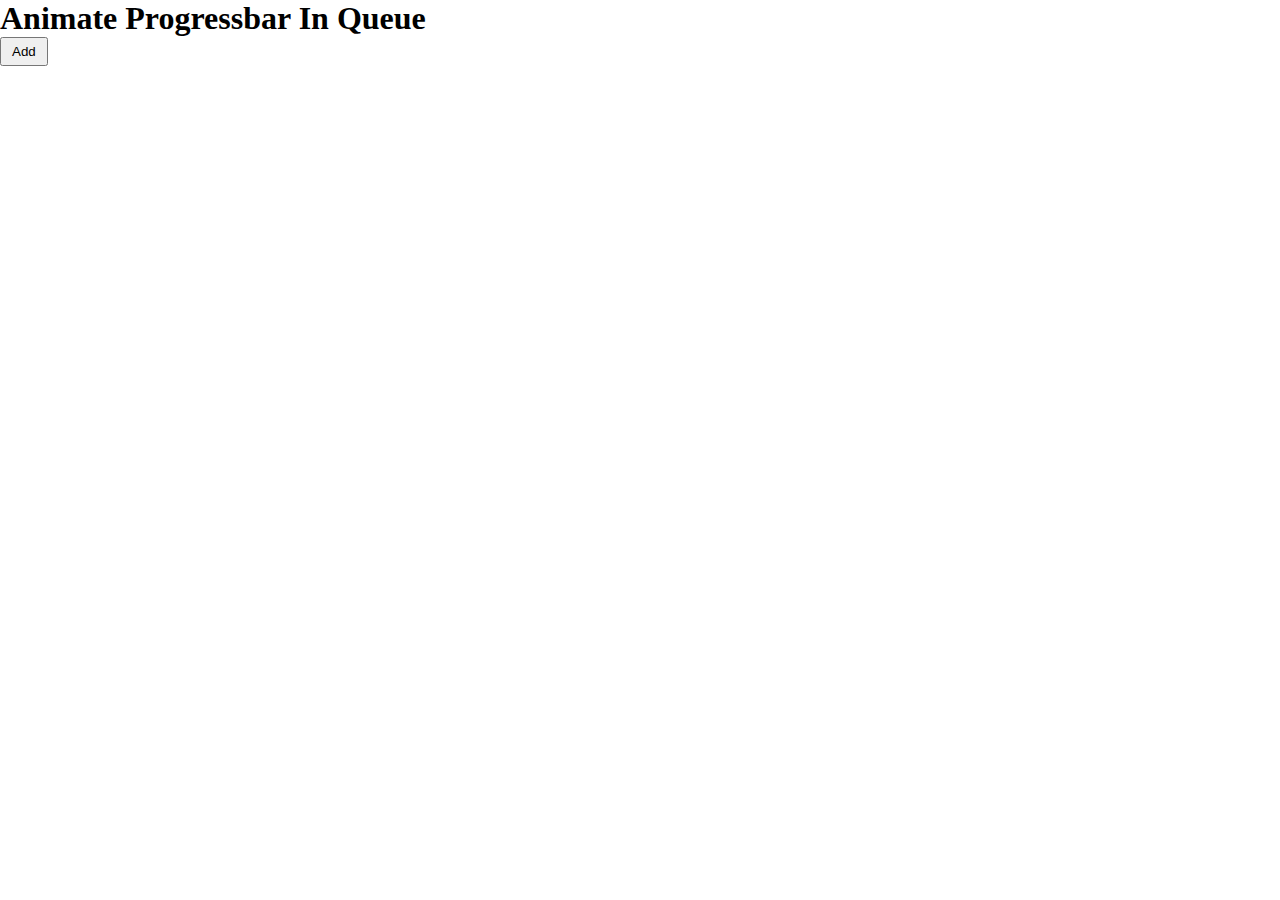
<file: Animate Progressbar In Queue/index.html>
<!DOCTYPE html>
<html lang="en">

<head>
    <meta charset="UTF-8">
    <meta http-equiv="X-UA-Compatible" content="IE=edge">
    <meta name="viewport" content="width=device-width, initial-scale=1.0">
    <title>Animate Progressbar In Queue</title>
    <style>
        * {
            box-sizing: border-box;
            margin: 0;
            padding: 0;
        }

        .btn-add {
            padding: 5px 10px;
            margin-bottom: 10px;
        }

        .container {
            width: 100vw;
            display: flex;
            flex-direction: column;
            gap: 20px;
        }

        .progress-bar {
            height: 20px;
            width: 0;
            background: red;
            transition: width 3s ease;
        }
    </style>
</head>

<body>
    <h1>Animate Progressbar In Queue</h1>
    <button type="button" class="btn-add">Add</button>
    <div class="container"></div>
    <script defer src="./script.js"></script>
</body>

</html>
</file>
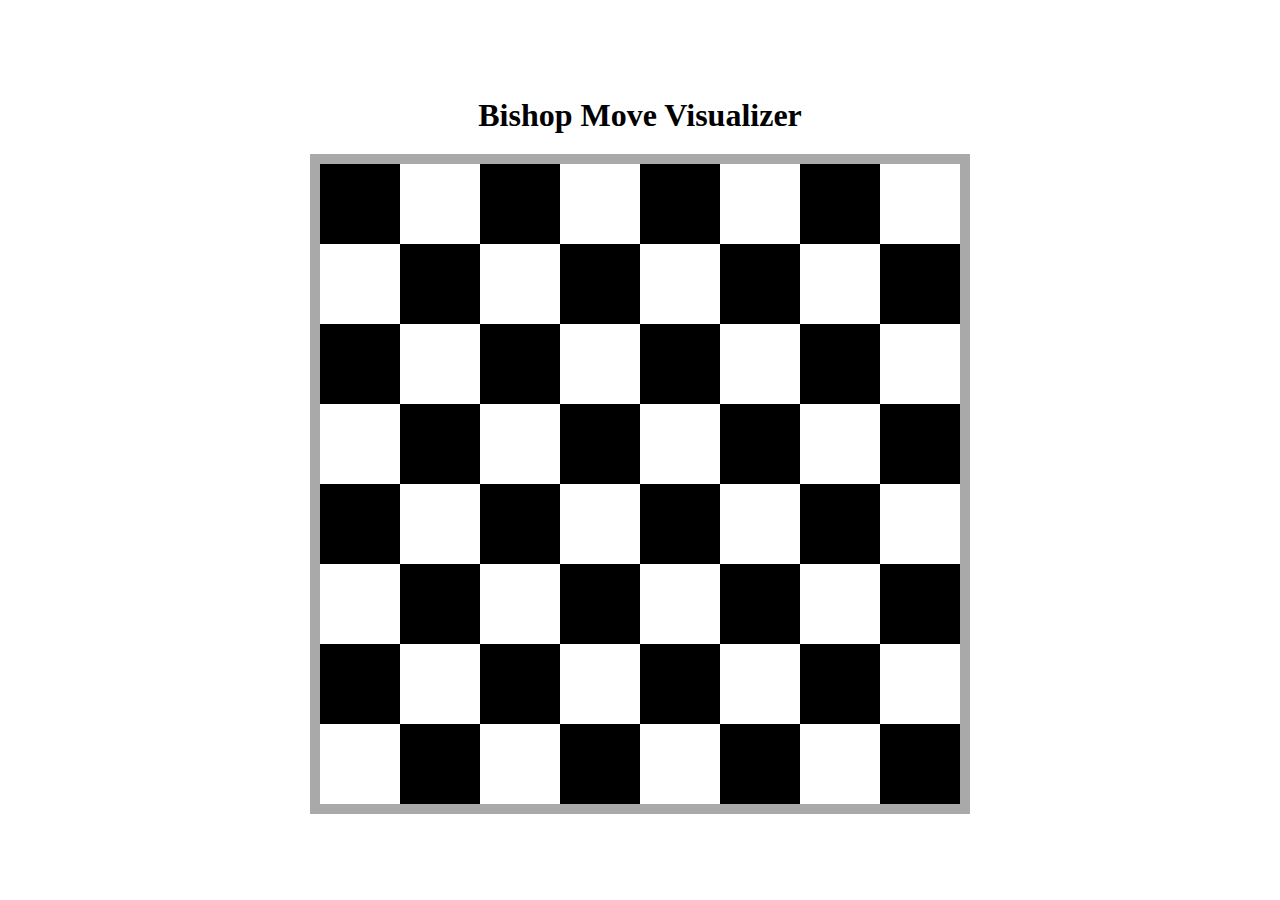
<file: Bishop Checkboard/index.html>
<!DOCTYPE html>
<html lang="en">
<head>
    <meta charset="UTF-8">
    <meta http-equiv="X-UA-Compatible" content="IE=edge">
    <meta name="viewport" content="width=device-width, initial-scale=1.0">
    <title>Bishop Move Visualizer</title>
    <style>
        * {
            box-sizing:  border-box;
            margin: 0;
            padding: 0;
        }
        
        body {
            height: 100vh;
            width: 100vw;
            display: flex;
            justify-content: center;
            align-items: center;
            flex-direction: column;
            gap: 30px;
        }

        .board {
            outline: 10px solid darkgray;
        }

        .block {
            height: 80px;
            width: 80px;
            cursor: pointer;
            display: flex;
            justify-content: center;
            align-items: center;
            font-size: larger;
            font-weight: bold;
        }

        .block:hover {
            background-color: lightblue;
        }

        .black {
            background-color: black;
        }

        .white {
            background-color: white;
        }

        .blue {
            background-color: blue;
        }

        .board {
            display: grid;
        }
    </style>
</head>
<body>
    <h1>Bishop Move Visualizer</h1>
    <div class="board"></div>
<script defer src="./script.js"></script>
</body>
</html>
</file>
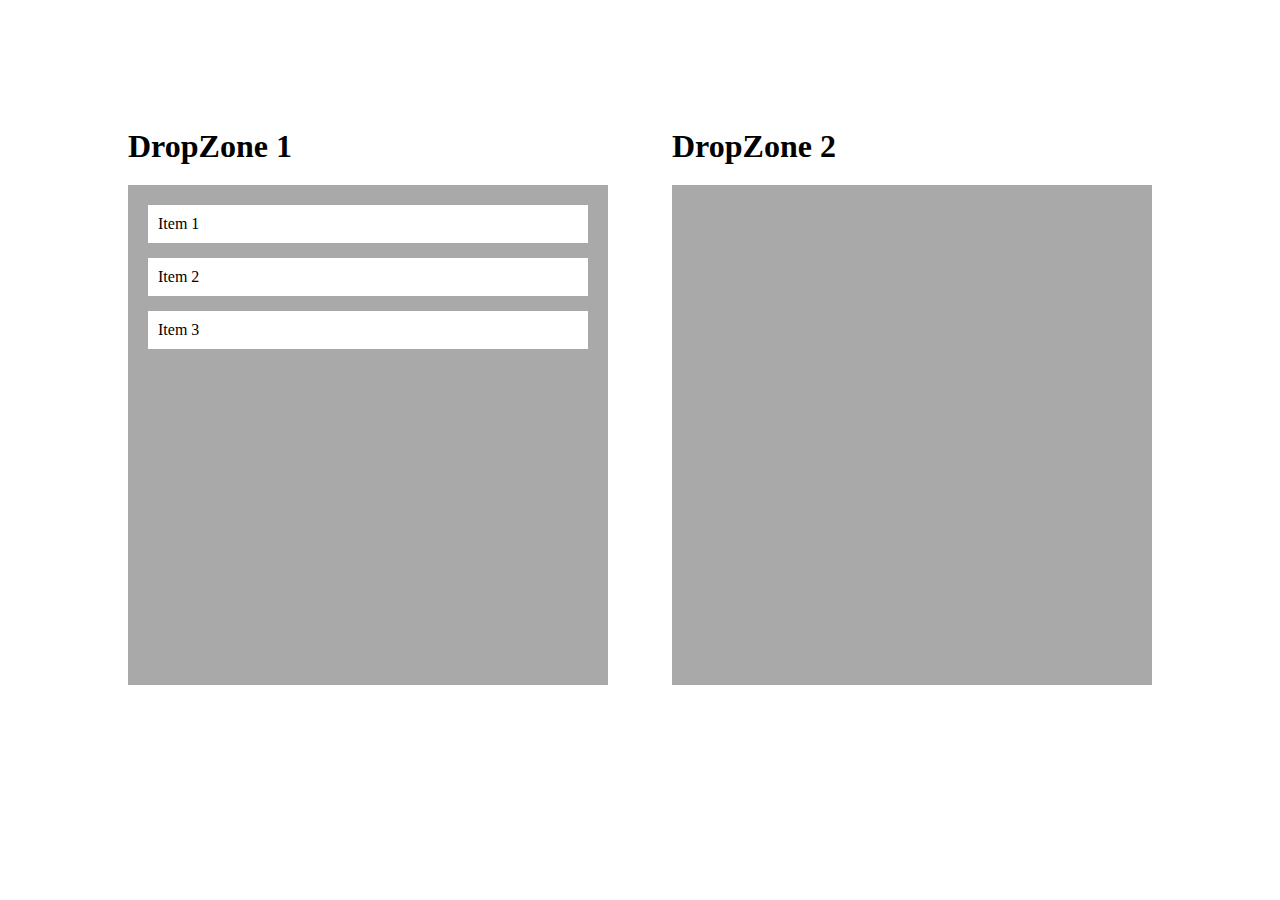
<file: Drag and Drop/index.html>
<html lang="en">

<head>
  <meta charset="UTF-8">
  <meta http-equiv="X-UA-Compatible" content="IE=edge">
  <meta name="viewport" content="width=device-width, initial-scale=1.0">
  <title>Drag and Drop</title>
  <link rel="stylesheet" href="style.css" />
</head>

<body>
  <div class="container-wrapper">
    <h1>DropZone 1</h1>
    <div class="container">
      <div class="item draggable" draggable="true">Item 1</div>
      <div class="item draggable" draggable="true">Item 2</div>
      <div class="item draggable" draggable="true">Item 3</div>
    </div>
  </div>
  <div class="container-wrapper">
    <h1>DropZone 2</h1>
    <div class="container"></div>
  </div>
  <script src="script.js"></script>
</body>

</html>
</file>
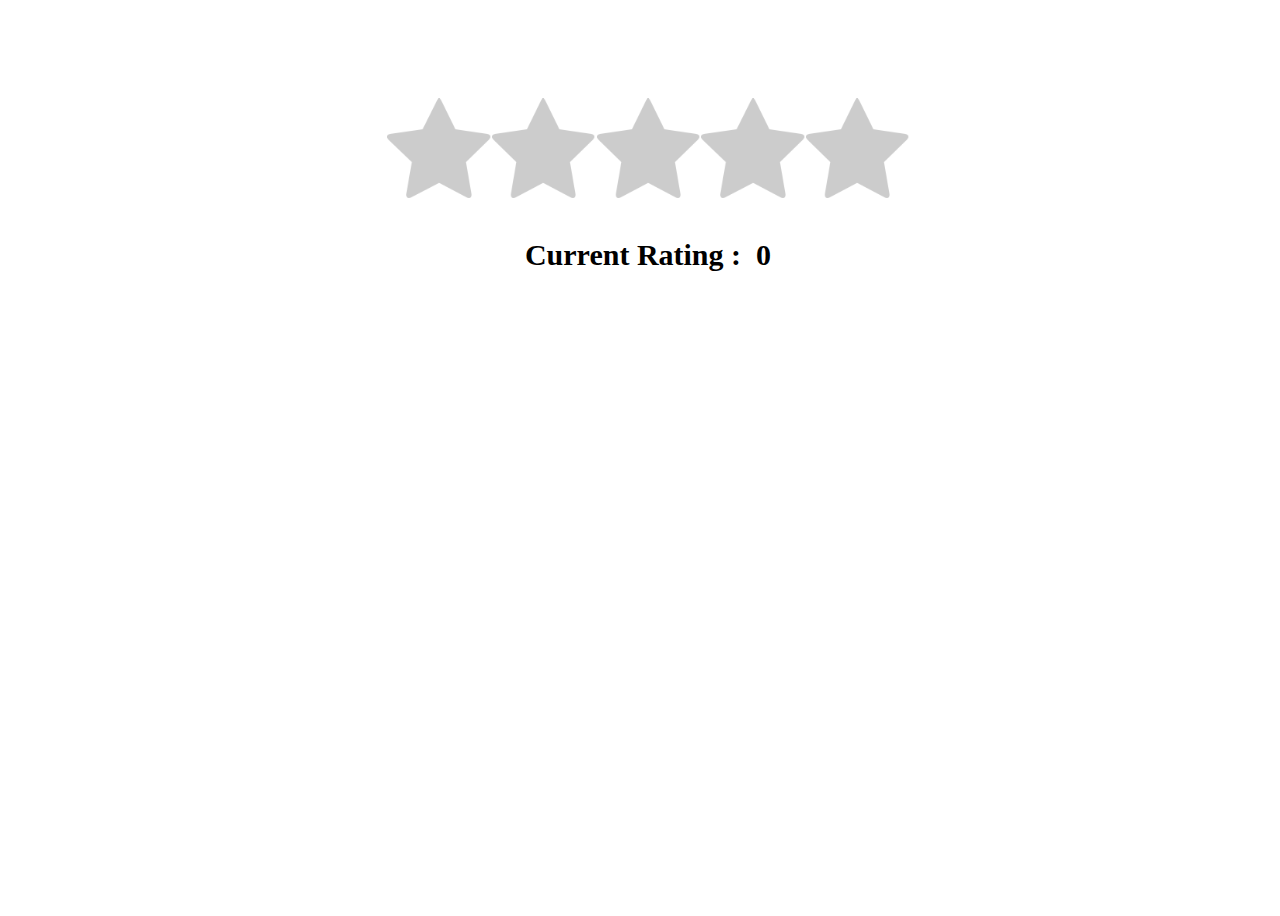
<file: Star Rating/index.html>
<!DOCTYPE html>
<html lang="en">

<head>
    <meta charset="UTF-8">
    <meta http-equiv="X-UA-Compatible" content="IE=edge">
    <meta name="viewport" content="width=device-width, initial-scale=1.0">
    <title>Star Rating</title>
    <style>
        .star-container {
            display: flex;
            gap: 0px;
            margin-top: 10vh;
        }

        .star {
            cursor: pointer;
        }

        .active-star {
            color: orange;
            filter: invert(80%) sepia(34%) saturate(548%) hue-rotate(344deg) brightness(99%) contrast(95%);
        }

        .inactive-star {
            color: lightgray;
            filter: invert(80%);
        }

        .showrating-field {
            padding-left: 15px;
        }

        .showrating-container {
            font-size: 30px;
        }

        /*Hover Effect*/
        .star-container:hover .star {
            filter: invert(80%) sepia(34%) saturate(548%) hue-rotate(344deg) brightness(99%) contrast(95%);
        }

        .star:hover~.star {
            filter: invert(80%);
        }

        body {
            height: 100vh;
            width: 100vw;
            display: flex;
            align-items: center;
            flex-direction: column;
        }

        .flip {
            transform: scale(-1, 1);
        }

        .left-half {
            position: relative;
            right: -1px;
        }

        .right-half {
            position: relative;
            left: -1px;
            transform: scale(-1, 1);
        }
    </style>
</head>

<body>
    <div class="star-container" onclick="updateRating(event)"></div>
    <div>
        <h4 class=" showrating-container">Current Rating :<span class="showrating-field">0</span></h4>
    </div>
    <script src="script.js"></script>
</body>

</html>
</file>
<file: Drag and Drop/style.css>
* {
  margin: 0;
  padding: 0;
  box-sizing: border-box;
}

body {
  display: flex;
  width: 100vw;
  padding: 10vw 10vw;
  gap: 5vw;
}
.container-wrapper {
  width: 100vw;
  display: flex;
  flex-direction: column;
  gap: 20px;
}

.container {
  background-color: darkgray;
  min-height: 500px;
  display: flex;
  flex-direction: column;
  gap: 15px;
  padding: 20px;
}

.item {
  background-color: white;
  padding: 10px 10px;
}
</file>
